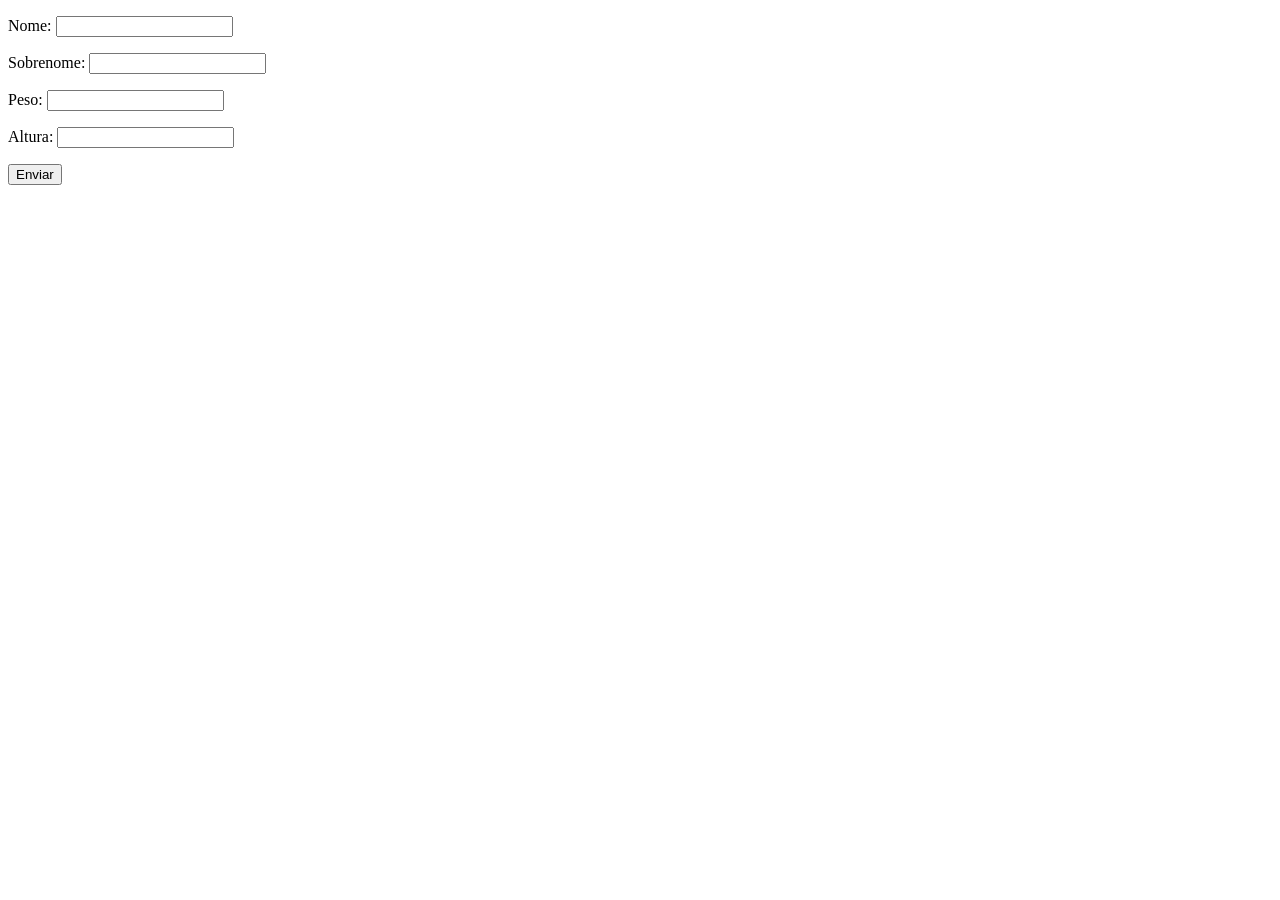
<file: atividade/atividade02/index.html>
<!DOCTYPE html>
<html lang="pt-BR">
<head>
    <meta charset="UTF-8">
    <meta name="viewport" content="width=device-width, initial-scale=1.0">
    <title>Formulario</title>
</head>
<body>
    <form class="form" action="" method="get">
        <p>Nome: <input type="text" class="nome"></p>
        <p>Sobrenome: <input type="text" class="sobrenome"></p>
        <p>Peso: <input type="text" class="peso"></p>
        <p>Altura: <input type="text" class="altura"></p>
        <button>Enviar</button>
    </form>

    <div class="resultado"></div>

    <script src="/atividade/atividade02/atividade02.js"></script>
</body>
</html>
</file>
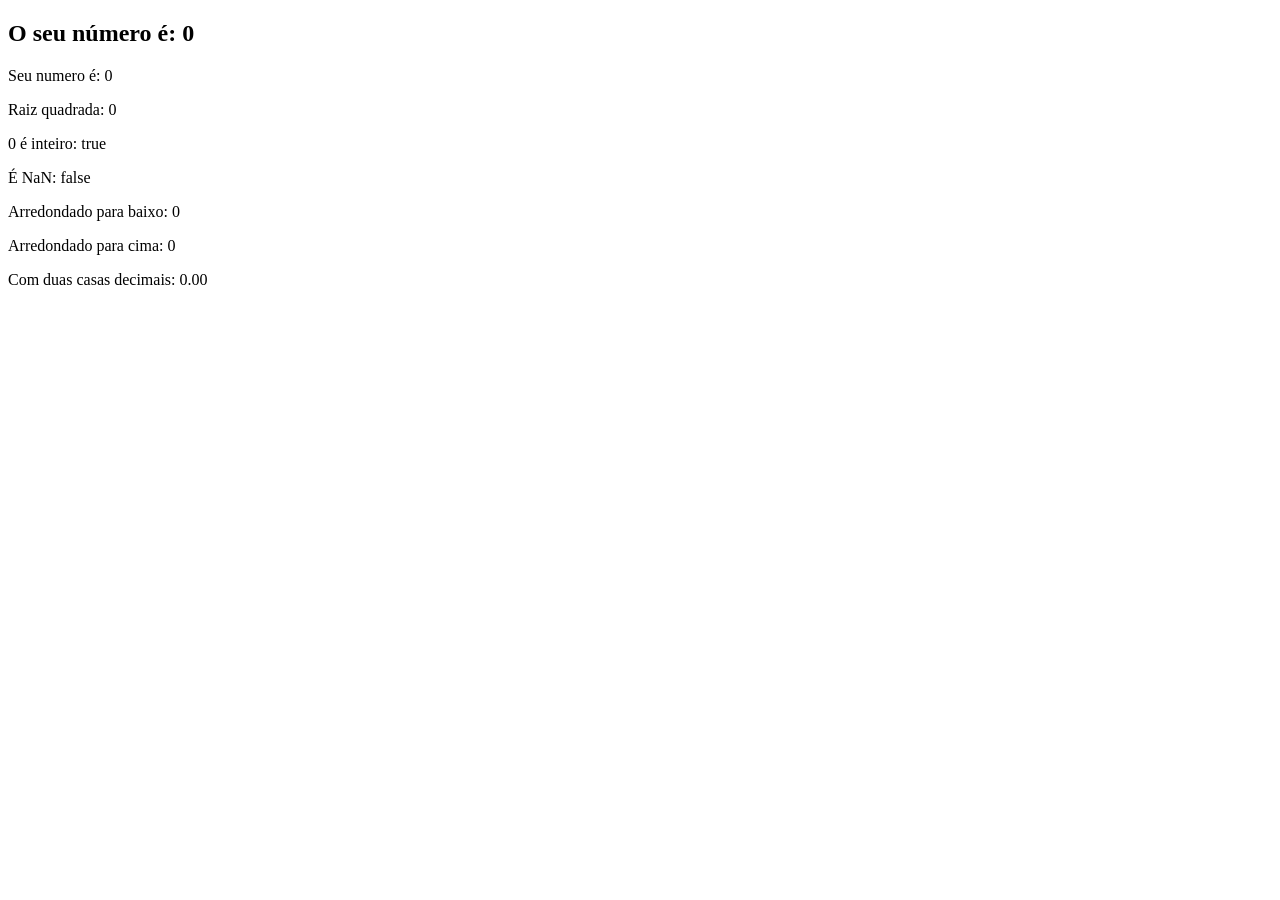
<file: aula11/ATV inclusão HTML/index.html>
<!DOCTYPE html>
<html lang="pt-BR">
<head>
    <meta charset="UTF-8">
    <meta name="viewport" content="width=device-width, initial-scale=1.0">
    <title>resolução 02</title>
</head>
<body>
    <section>
        <h1>O seu número é: <span id="numero-titulo">0</span></h1>
        <div id="texto"></div>
        
    </section>

    <script src="/aula11/ATV inclusão HTML/resolução2.js"></script>
</body>
</html>
</file>
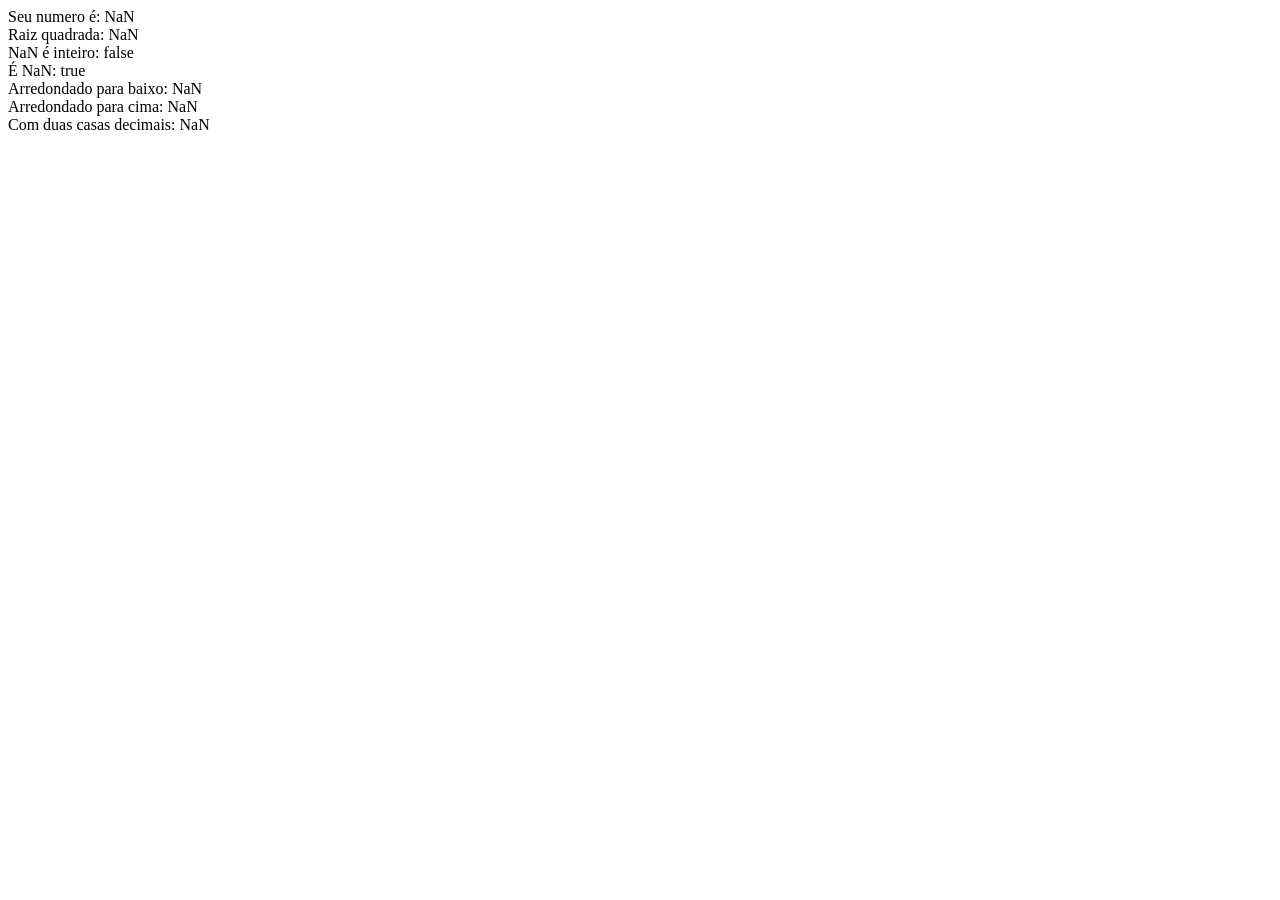
<file: aula11/ATV/index.html>
<!DOCTYPE html>
<html lang="en">
<head>
    <meta charset="UTF-8">
    <meta name="viewport" content="width=device-width, initial-scale=1.0">
    <title>Atividade aula 11</title>
</head>
<body>
    

    <script src="/aula11/ATV/atividade.js"></script>
</body>
</html>
</file>
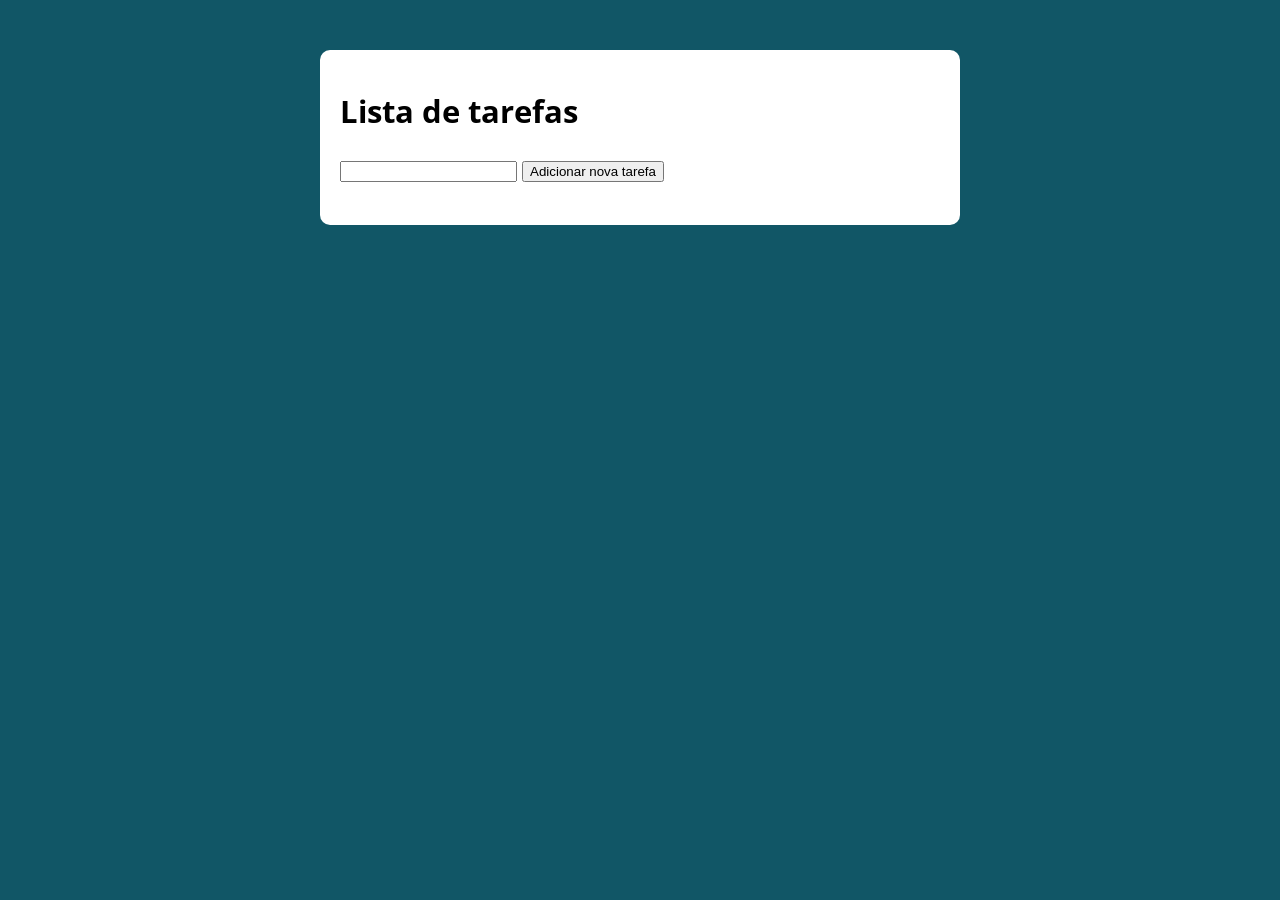
<file: javascript - lógica de programação/aula20-listaTarefas/lista-tarefas/index.html>
<!DOCTYPE html>
<html lang="pt-BR">

<head>
  <meta charset="UTF-8">
  <meta name="viewport" content="width=device-width, initial-scale=1.0">
  <meta http-equiv="X-UA-Compatible" content="ie=edge">
  <title>Modelo</title>
  <link rel="stylesheet" href="./assets/css/style.css">
</head>

<body>

  <section class="container">
    <h1>Lista de tarefas</h1>
    <p>
      <input type="text" class="input-tarefa">
      <button class="btn-tarefa">Adicionar nova tarefa</button>
    </p>

    <ul class="tarefas"></ul>
  </section>

  <script src="./assets/js/main.js"></script>
</body>

</html>
</file>
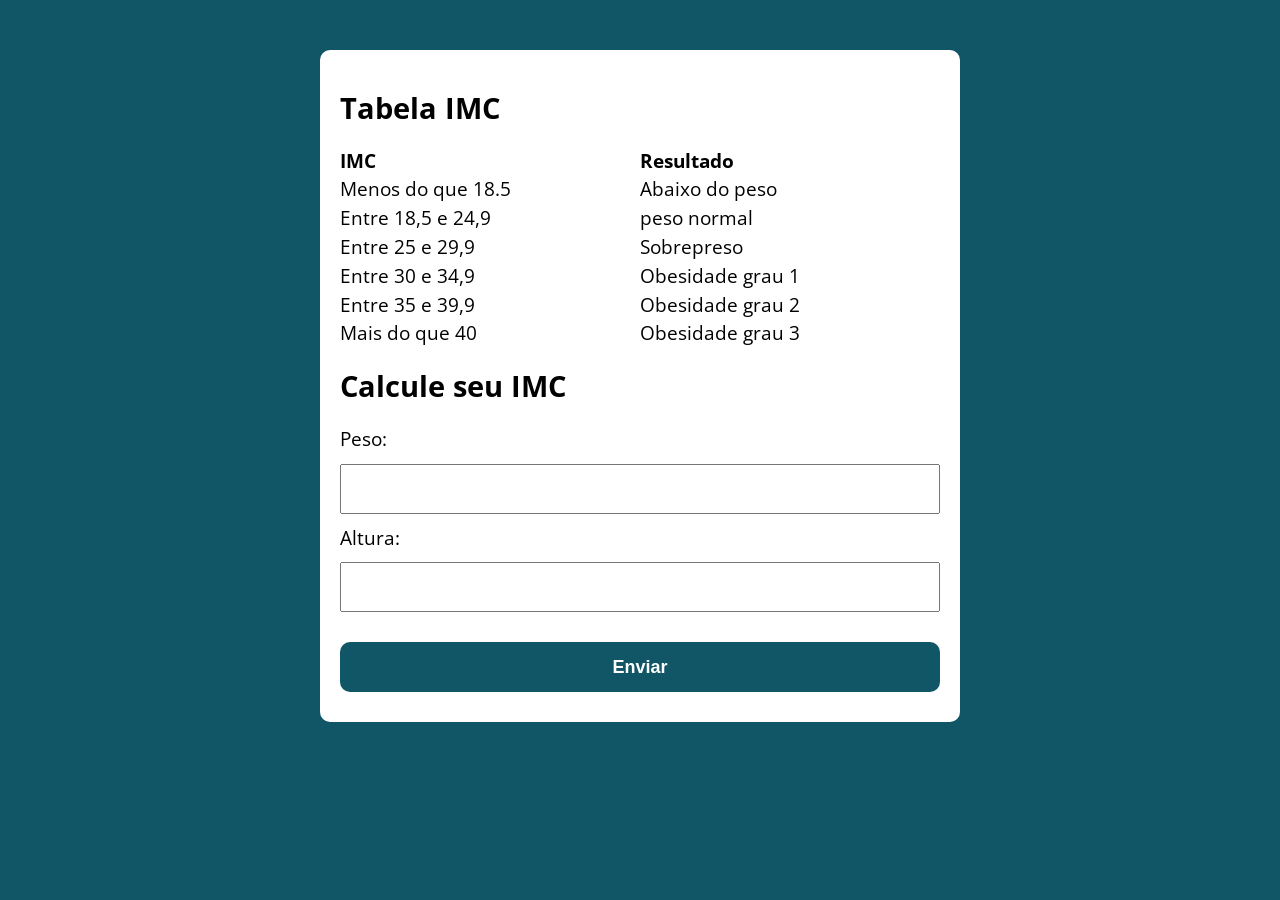
<file: javascript - lógica de programação/exercicios/atv 01/index.html>
<!DOCTYPE html>
<html lang="pt-BR">

<head>
  <meta charset="UTF-8">
  <meta name="viewport" content="width=device-width, initial-scale=1.0">
  <meta http-equiv="X-UA-Compatible" content="ie=edge">
  <title>Atividade 01</title>
  <link rel="stylesheet" href="/javascript - lógica de programação/exercicios/atv 01/assets/css/style.css">
</head>

<body>

  <section class="container">
    <h1>Tabela IMC</h1>

    <section class="grid">
      <div class="imc">
        <h4>IMC</h4>

        <p>Menos do que 18.5</p>
        <p>Entre 18,5 e 24,9</p>
        <p>Entre 25 e 29,9</p>
        <p>Entre 30 e 34,9</p>
        <p>Entre 35 e 39,9</p>
        <p>Mais do que 40</p>
      </div>

      <div class="Resultado">
        <h4>Resultado</h4>

        <p>Abaixo do peso</p>
        <p>peso normal</p>
        <p>Sobrepreso</p>
        <p>Obesidade grau 1</p>
        <p>Obesidade grau 2</p>
        <p>Obesidade grau 3</p>
      </div>
    </section>

    <h1>Calcule seu IMC</h1>

    <form action="" class="form">
      <label for="peso">Peso:</label>
      <input type="text" id="peso">
      <label for="altura">Altura:</label>
      <input type="text" id="altura">
      <button type="submit">Enviar</button>
    </form>

    <div class="resultadoimc"></div>

  </section>




  <script src="/javascript - lógica de programação/exercicios/atv 01/assets/js/main.js"></script>
</body>

</html>
</file>
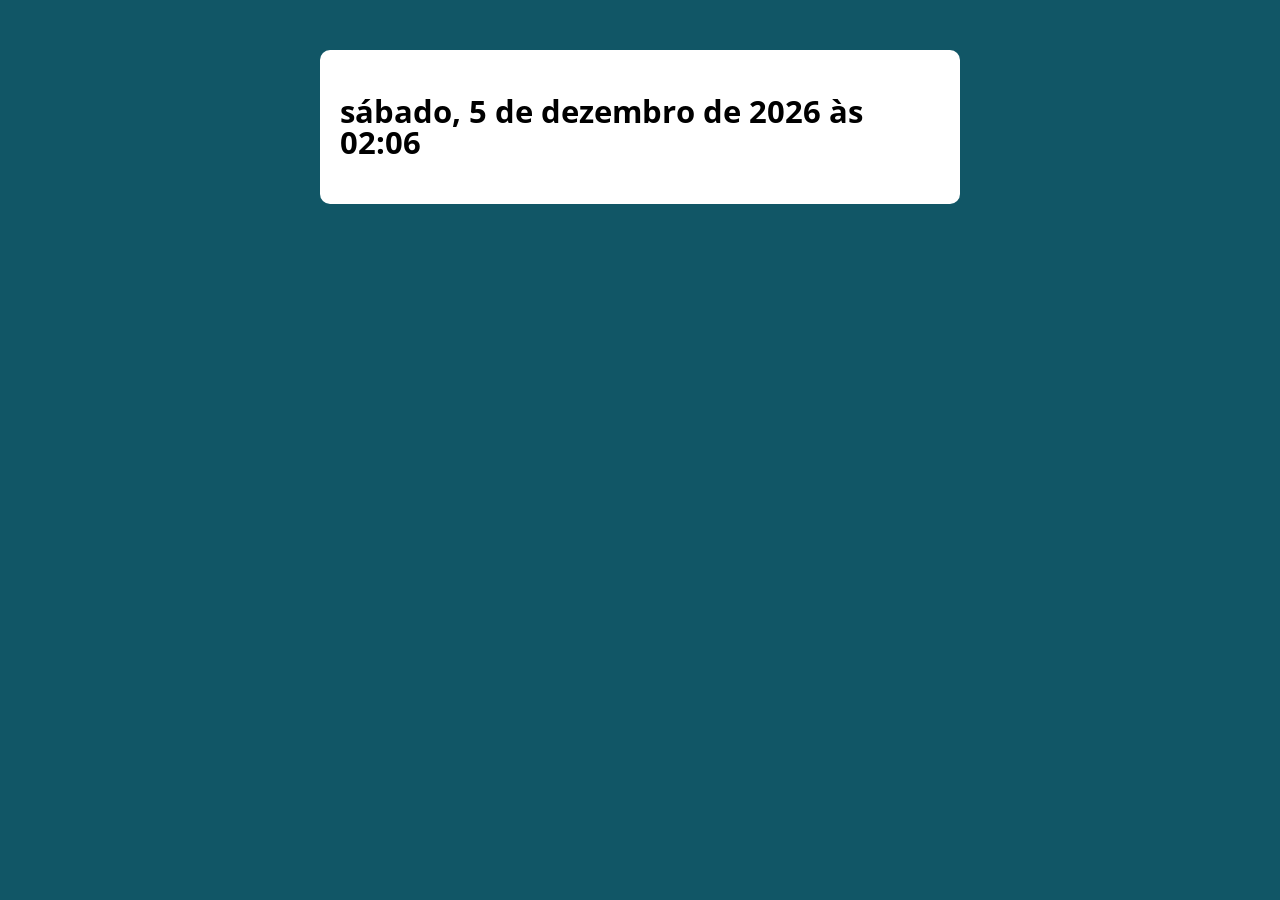
<file: javascript - lógica de programação/exercicios/atv 02/index.html>
<!DOCTYPE html>
<html lang="pt-BR">

<head>
  <meta charset="UTF-8">
  <meta name="viewport" content="width=device-width, initial-scale=1.0">
  <meta http-equiv="X-UA-Compatible" content="ie=edge">
  <title>Modelo</title>
  <link rel="stylesheet" href="/javascript - lógica de programação/exercicios/atv 02/assets/css/style.css">
</head>

<body>

  <section class="container">
    <h1>""</h1>
  </section>

 
  

  <script src="/javascript - lógica de programação/exercicios/atv 02/assets/js/main.js"></script>
</body>

</html>
</file>
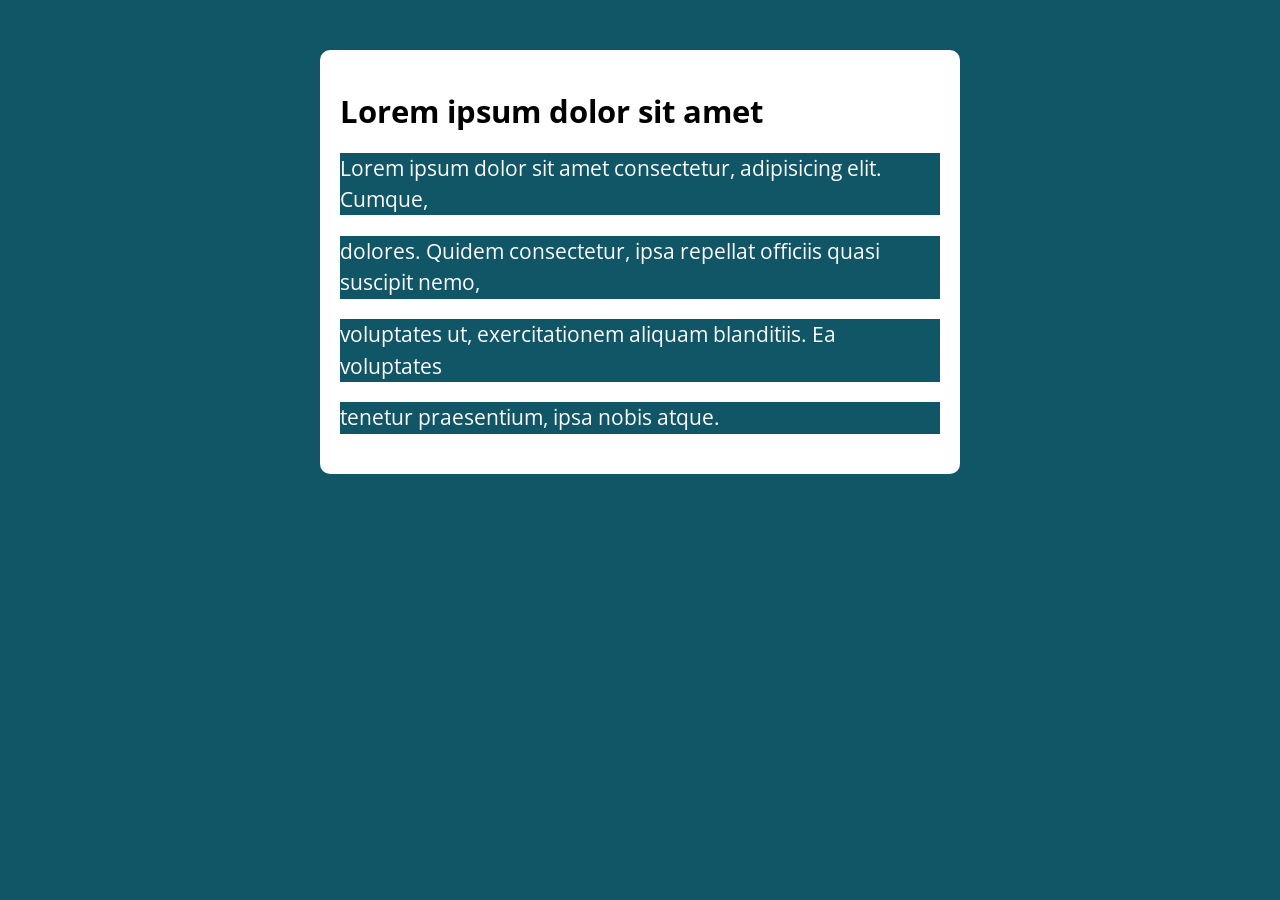
<file: javascript - lógica de programação/exercicios/atv 04/index.html>
<!DOCTYPE html>
<html lang="pt-BR">

<head>
  <meta charset="UTF-8">
  <meta name="viewport" content="width=device-width, initial-scale=1.0">
  <meta http-equiv="X-UA-Compatible" content="ie=edge">
  <title>Modelo</title>
  <link rel="stylesheet" href="/javascript - lógica de programação/exercicios/atv 04/assets/css/style.css">
</head>

<body>

  <section class="container">
    <h1>Lorem ipsum dolor sit amet</h1>
    <div class="paragrafos">
      <p>Lorem ipsum dolor sit amet consectetur, adipisicing elit. Cumque,</p> 
      <p>dolores. Quidem consectetur, ipsa repellat officiis quasi suscipit nemo,</p> <p>voluptates ut, exercitationem aliquam blanditiis. Ea voluptates </p> 
      <p>tenetur praesentium, ipsa nobis atque.</p>
    </div>
  </section>

 
  

  <script src="/javascript - lógica de programação/exercicios/atv 04/assets/js/main.js"></script>
</body>

</html>
</file>
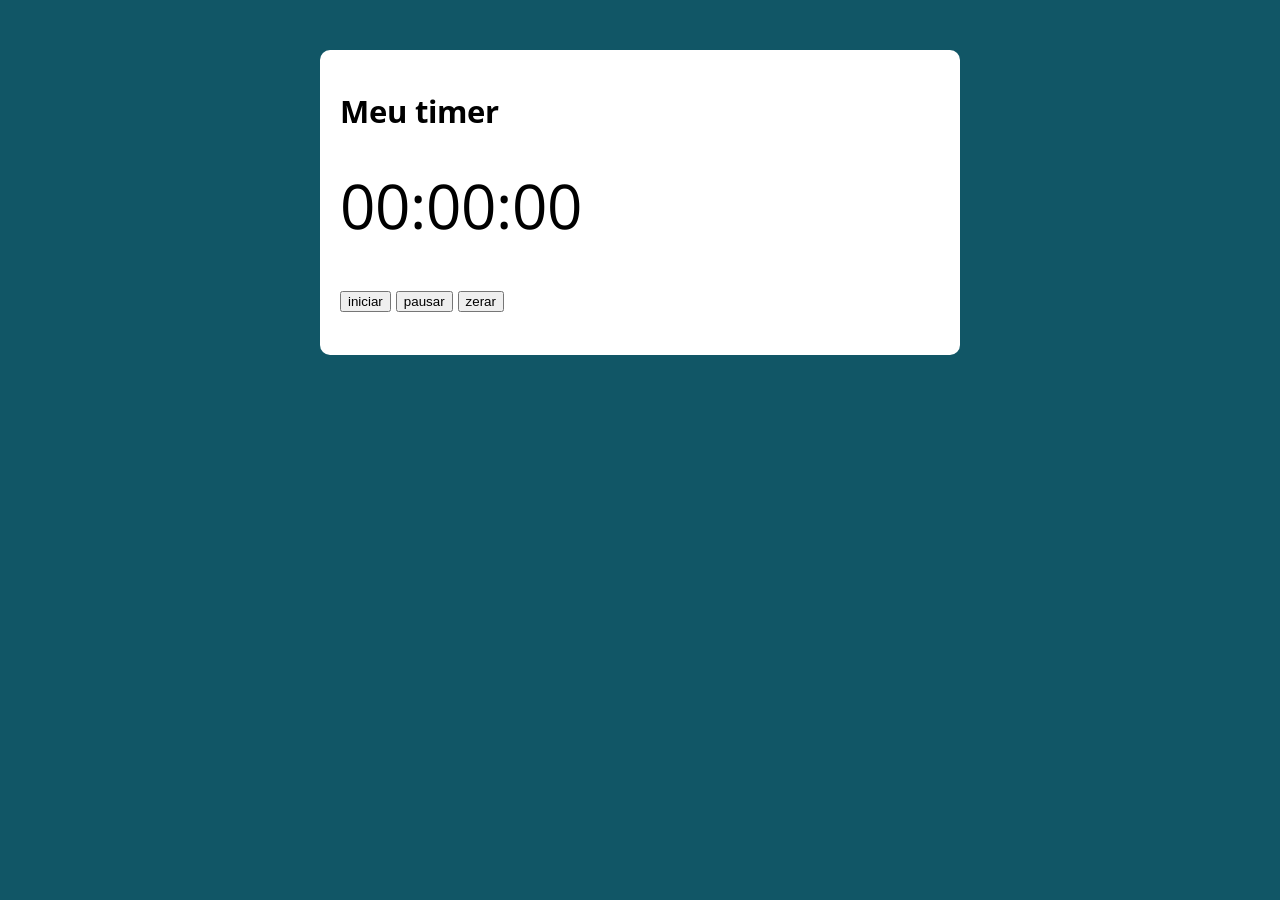
<file: javascript - lógica de programação/exercicios/relogio/index.html>
<!DOCTYPE html>
<html lang="pt-BR">

<head>
  <meta charset="UTF-8">
  <meta name="viewport" content="width=device-width, initial-scale=1.0">
  <meta http-equiv="X-UA-Compatible" content="ie=edge">
  <title>Modelo</title>
  <link rel="stylesheet" href="./assets/css/style.css">
</head>

<body>

  <section class="container">
    <h1>Meu timer</h1>
    <p class="relogio">00:00:00</p>
    <p>
      <button class="iniciar">iniciar</button>
      <button class="pausar">pausar</button>
      <button class="zerar">zerar</button>
    </p>
  </section>

  <script src="./assets/js/main.js"></script>
</body>

</html>
</file>
<file: javascript - lógica de programação/aula20-listaTarefas/lista-tarefas/assets/css/style.css>
@import url('https://fonts.googleapis.com/css?family=Open+Sans:400,700&display=swap');
:root {
  --primary-color: rgb(17, 86, 102);
  --primary-color-darker: rgb(9, 48, 56);
}

* {
  box-sizing: border-box;
  outline: 0;
}

body {
  margin: 0;
  padding: 0;
  background: var(--primary-color);
  font-family: 'Open sans', sans-serif;
  font-size: 1.3em;
  line-height: 1.5em;
}

.container {
  max-width: 640px;
  margin: 50px auto;
  background: #fff;
  padding: 20px;
  border-radius: 10px;
}

form input, form label, form button {
  display: block;
  width: 100%;
  margin-bottom: 10px;
}

form input {
  font-size: 24px;
  height: 50px;
  padding: 0 20px;
}

form input:focus {
  outline: 1px solid var(--primary-color);
}

form button {
  border: none;
  background: var(--primary-color);
  color: #fff;
  font-size: 18px;
  font-weight: 700;
  height: 50px;
  cursor: pointer;
  margin-top: 30px;
}

form button:hover {
  background: var(--primary-color-darker);
}
</file>
<file: javascript - lógica de programação/exercicios/atv 01/assets/css/style.css>
@import url('https://fonts.googleapis.com/css?family=Open+Sans:400,700&display=swap');

:root {
  --primary-color: rgb(17, 86, 102);
  --primary-color-darker: rgb(9, 48, 56);
}

* {
  box-sizing: border-box;
  outline: 0;
}

body {
  margin: 0;
  padding: 0;
  background: var(--primary-color);
  font-family: 'Open sans', sans-serif;
  font-size: 1.2em;
  line-height: 1.5em;
}

.container {
  max-width: 640px;
  margin: 50px auto;
  background: #fff;
  padding: 20px;
  border-radius: 10px;
}

form input, form label, form button {
  display: block;
  width: 100%;
  margin-bottom: 10px;
}

form input {
  font-size: 24px;
  height: 50px;
  padding: 0 20px;
}

form input:focus {
  outline: 1px solid var(--primary-color);
}

form button {
  border: none;
  background: var(--primary-color);
  color: #fff;
  font-size: 18px;
  font-weight: 700;
  height: 50px;
  cursor: pointer;
  margin-top: 30px;
  border-radius: 10px;
}

form button:hover {
  background: var(--primary-color-darker);
  border-radius: 1rem;
}

.grid {
  display: grid;
  grid-template-columns: 1fr 1fr;
}

.grid, h4, p {
  padding: 0;
  margin: 0;
}

.paragrafo-resultado, .bad {
  background: rgb(66, 235, 192);
  padding: 10px 20px;
}

.bad {
  background-color: rgb(243, 105, 105);
}
</file>
<file: javascript - lógica de programação/exercicios/atv 02/assets/css/style.css>
@import url('https://fonts.googleapis.com/css?family=Open+Sans:400,700&display=swap');
:root {
  --primary-color: rgb(17, 86, 102);
  --primary-color-darker: rgb(9, 48, 56);
}

* {
  box-sizing: border-box;
  outline: 0;
}

body {
  margin: 0;
  padding: 0;
  background: var(--primary-color);
  font-family: 'Open sans', sans-serif;
  font-size: 1.3em;
  line-height: 1.5em;
}

.container {
  max-width: 640px;
  margin: 50px auto;
  background: #fff;
  padding: 20px;
  border-radius: 10px;
}

form input, form label, form button {
  display: block;
  width: 100%;
  margin-bottom: 10px;
}

form input {
  font-size: 24px;
  height: 50px;
  padding: 0 20px;
}

form input:focus {
  outline: 1px solid var(--primary-color);
}

form button {
  border: none;
  background: var(--primary-color);
  color: #fff;
  font-size: 18px;
  font-weight: 700;
  height: 50px;
  cursor: pointer;
  margin-top: 30px;
}

form button:hover {
  background: var(--primary-color-darker);
}
</file>
<file: javascript - lógica de programação/exercicios/atv 04/assets/css/style.css>
@import url('https://fonts.googleapis.com/css?family=Open+Sans:400,700&display=swap');
:root {
  --primary-color: rgb(17, 86, 102);
  --primary-color-darker: rgb(9, 48, 56);
}

* {
  box-sizing: border-box;
  outline: 0;
}

body {
  margin: 0;
  padding: 0;
  background: var(--primary-color);
  font-family: 'Open sans', sans-serif;
  font-size: 1.3em;
  line-height: 1.5em;
}

.container {
  max-width: 640px;
  margin: 50px auto;
  background: #fff;
  padding: 20px;
  border-radius: 10px;
}

form input, form label, form button {
  display: block;
  width: 100%;
  margin-bottom: 10px;
}

form input {
  font-size: 24px;
  height: 50px;
  padding: 0 20px;
}

form input:focus {
  outline: 1px solid var(--primary-color);
}

form button {
  border: none;
  background: var(--primary-color);
  color: #fff;
  font-size: 18px;
  font-weight: 700;
  height: 50px;
  cursor: pointer;
  margin-top: 30px;
}

form button:hover {
  background: var(--primary-color-darker);
}

.fundoP {
  background-color: aquamarine;
  padding: 10px 20px;
}
</file>
<file: javascript - lógica de programação/exercicios/relogio/assets/css/style.css>
@import url('https://fonts.googleapis.com/css?family=Open+Sans:400,700&display=swap');
:root {
  --primary-color: rgb(17, 86, 102);
  --primary-color-darker: rgb(9, 48, 56);
}

* {
  box-sizing: border-box;
  outline: 0;
}

body {
  margin: 0;
  padding: 0;
  background: var(--primary-color);
  font-family: 'Open sans', sans-serif;
  font-size: 1.3em;
  line-height: 1.5em;
}

.container {
  max-width: 640px;
  margin: 50px auto;
  background: #fff;
  padding: 20px;
  border-radius: 10px;
}

form input, form label, form button {
  display: block;
  width: 100%;
  margin-bottom: 10px;
}

form input {
  font-size: 24px;
  height: 50px;
  padding: 0 20px;
}

form input:focus {
  outline: 1px solid var(--primary-color);
}

form button {
  border: none;
  background: var(--primary-color);
  color: #fff;
  font-size: 18px;
  font-weight: 700;
  height: 50px;
  cursor: pointer;
  margin-top: 30px;
}

form button:hover {
  background: var(--primary-color-darker);
}
.relogio {
  font-size: 3em;
}

.pausado {
  color: red;
}
</file>
